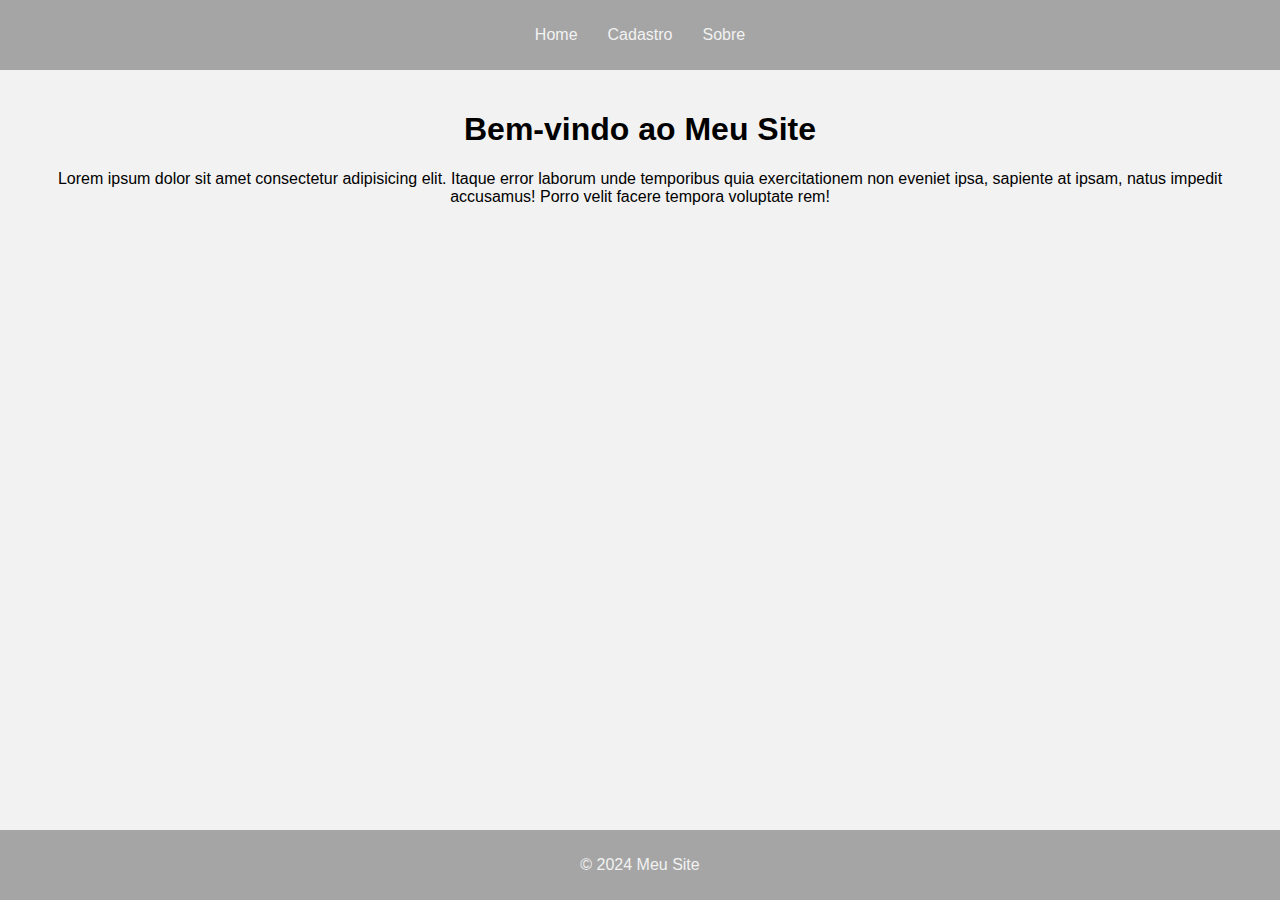
<file: src/index.html>
<!DOCTYPE html>
<html lang="pt-br">
<head>
  <meta charset="UTF-8">
  <meta name="viewport" content="width=device-width, initial-scale=1.0">
  <title>Home</title>
  <link rel="stylesheet" href="./css/styles.css">
</head>
<body>
  <header>
    <nav>
      <ul class="menu">
        <li><a href="index.html">Home</a></li>
        <li><a href="form.html">Cadastro</a></li>
        <li><a href="about.html">Sobre</a></li>
      </ul>
    </nav>
  </header>
  <main>
    <h1>Bem-vindo ao Meu Site</h1>
    <p>Lorem ipsum dolor sit amet consectetur adipisicing elit. 
      Itaque error laborum unde temporibus quia exercitationem 
      non eveniet ipsa, sapiente at ipsam, natus impedit accusamus! 
      Porro velit facere tempora voluptate rem!</p>
  </main>
  <footer>
    <p>&copy; 2024 Meu Site</p>
  </footer>
</body>
</html>
</file>
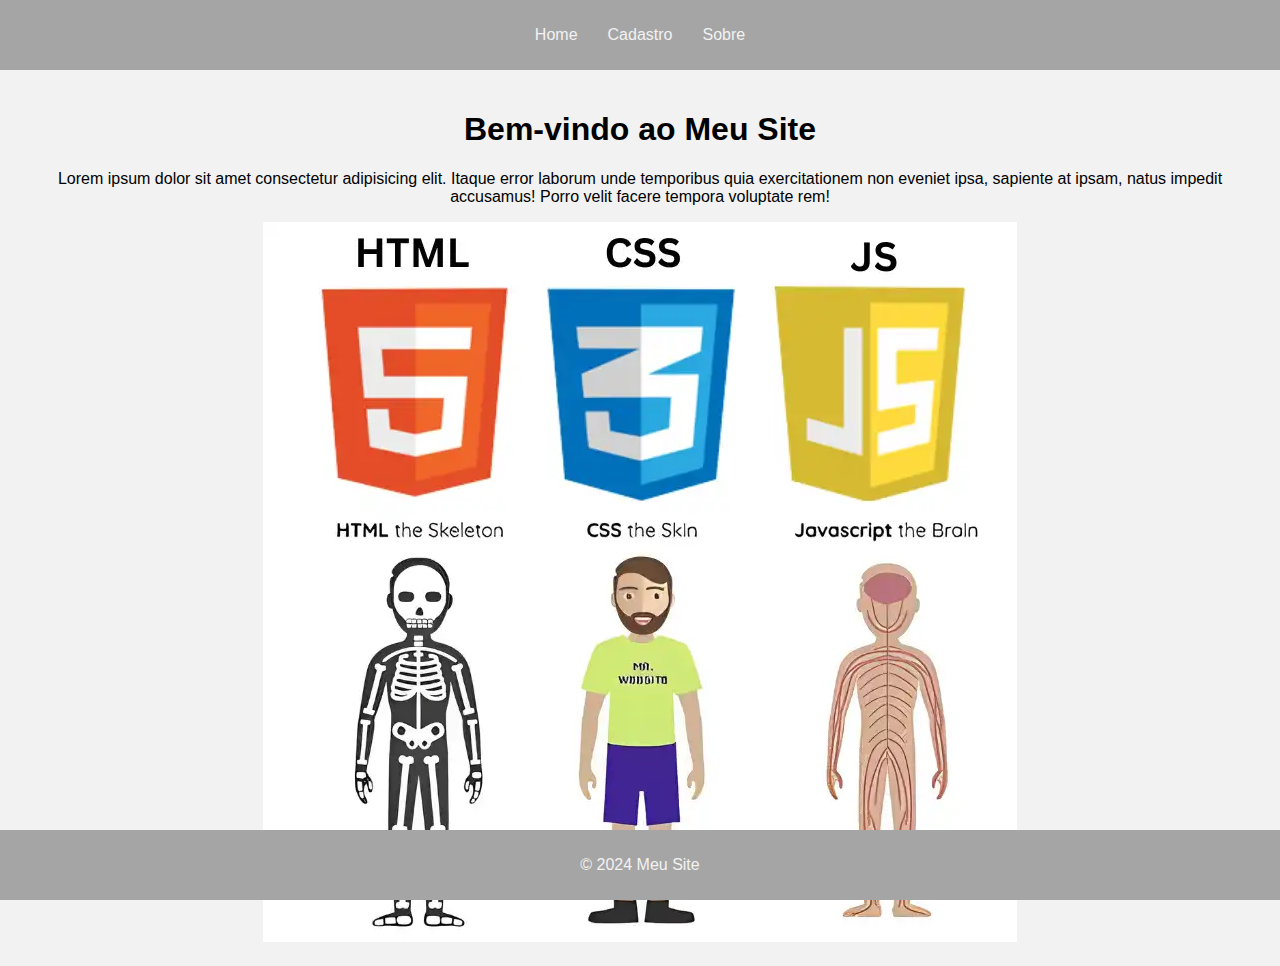
<file: src/pages/index.html>
<!DOCTYPE html>
<html lang="pt-br">
<head>
  <meta charset="UTF-8">
  <meta name="viewport" content="width=device-width, initial-scale=1.0">
  <title>Home</title>
  <link rel="stylesheet" href="../css/styles.css">
</head>
<body>
  <header>
    <nav>
      <ul class="menu">
        <li><a href="index.html">Home</a></li>
        <li><a href="form.html">Cadastro</a></li>
        <li><a href="about.html">Sobre</a></li>
      </ul>
    </nav>
  </header>
  <main>
    <h1>Bem-vindo ao Meu Site</h1>
    <p>Lorem ipsum dolor sit amet consectetur adipisicing elit. 
      Itaque error laborum unde temporibus quia exercitationem 
      non eveniet ipsa, sapiente at ipsam, natus impedit accusamus! 
      Porro velit facere tempora voluptate rem!</p>

    <img src="../assets/927a27dd-2cc7-4f38-ab86-ee6ad1601cce.webp" alt="Logo do HTML, CSS e JavaScript"/>
  </main>
  <footer>
    <p>&copy; 2024 Meu Site</p>
  </footer>
</body>
</html>
</file>
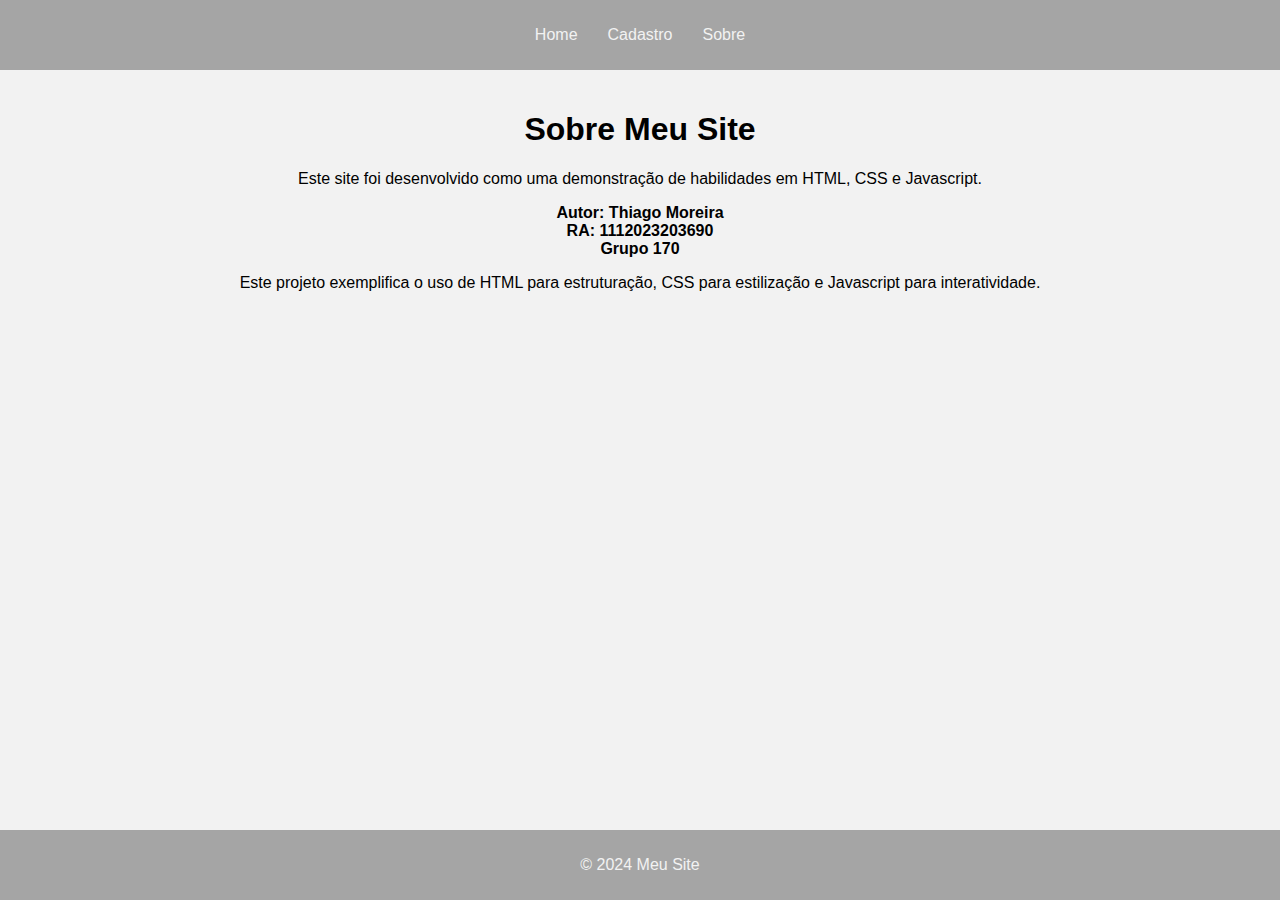
<file: src/about.html>
<!DOCTYPE html>
<html lang="pt-br">
<head>
  <meta charset="UTF-8">
  <meta name="viewport" content="width=device-width, initial-scale=1.0">
  <title>Sobre</title>
  <link rel="stylesheet" href="./css/styles.css">
</head>
<body>
  <header>
    <nav>
        <ul class="menu">
            <li><a href="index.html">Home</a></li>
            <li><a href="form.html">Cadastro</a></li>
            <li><a href="about.html">Sobre</a></li>
        </ul>
    </nav>
  </header>
  <main>
    <h1>Sobre Meu Site</h1>
      <p>Este site foi desenvolvido como uma demonstração de habilidades em HTML, 
        CSS e Javascript.</p>
      <strong style="display: block;">Autor: Thiago Moreira</strong>
      <strong style="display: block;">RA: 1112023203690</strong>
      <strong style="display: block;">Grupo 170</strong>
      <p>Este projeto exemplifica o uso de HTML para estruturação, CSS para 
        estilização e Javascript para interatividade.</p>
  </main>
  <footer>
    <p>&copy; 2024 Meu Site</p>
  </footer>

</body>
</html>
</file>
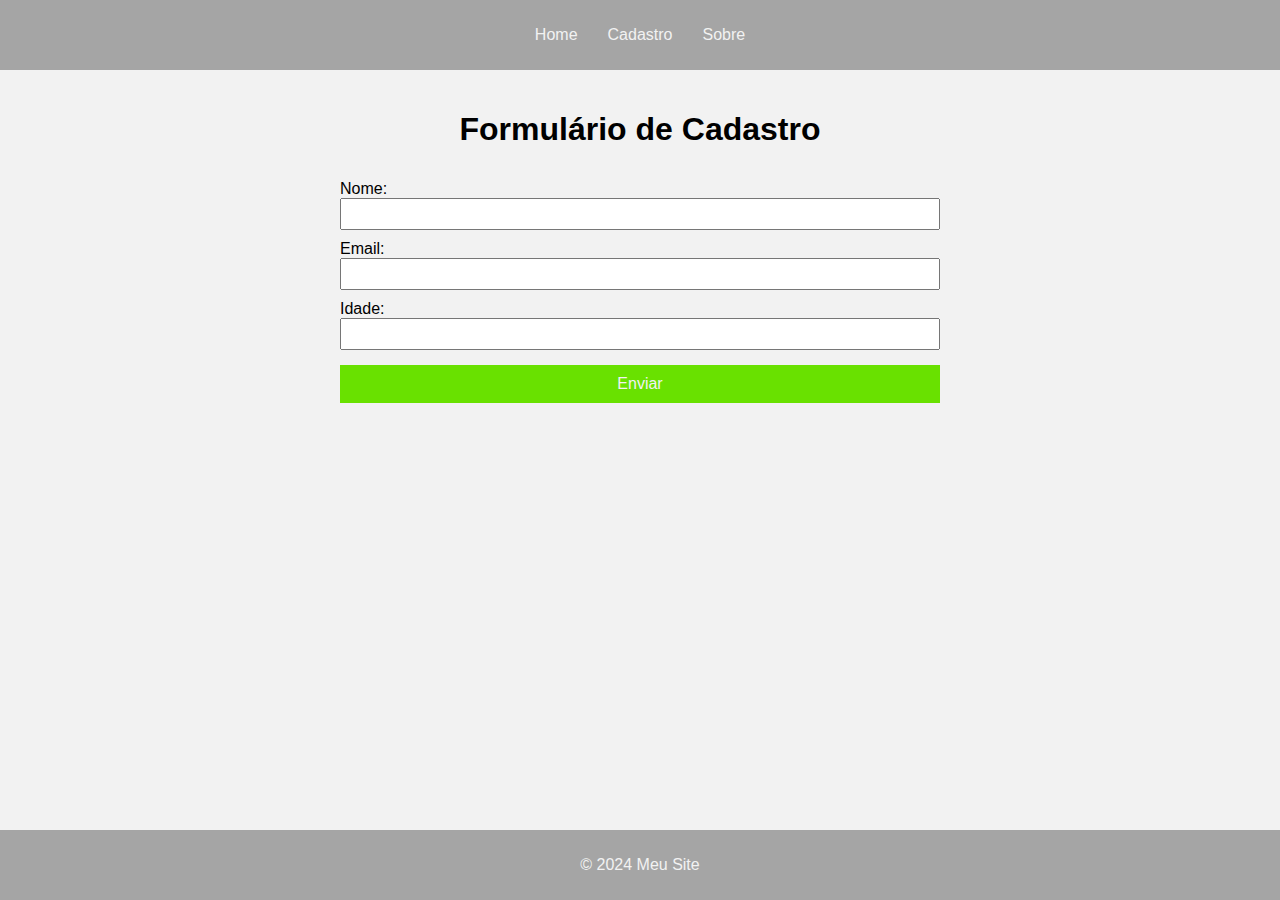
<file: src/form.html>
<!DOCTYPE html>
<html lang="pt-br">
<head>
  <meta charset="UTF-8">
  <meta name="viewport" content="width=device-width, initial-scale=1.0">
  <title>Cadastro</title>
  <link rel="stylesheet" href="./css/styles.css">
</head>
<body>
  <header>
    <nav>
      <ul class="menu">
        <li><a href="index.html">Home</a></li>
        <li><a href="form.html">Cadastro</a></li>
        <li><a href="about.html">Sobre</a></li>
      </ul>
    </nav>
  </header>
  <main>
    <h1>Formulário de Cadastro</h1>
    <form id="signupForm" action="formAction.html" method="GET" onsubmit="return validateForm()">
      <label for="name">Nome:</label>
        <input type="text" id="name" name="name" required><br>
      <label for="email">Email:</label>
        <input for="email" id="email" name="email" required><br>
      <label for="age">Idade:</label>
        <input type="number" id="age" name="age" required><br>
      <button type="submit">Enviar</button>
    </form>
  </main>
  <footer>
    <p>&copy; 2024 Meu Site</p>
  </footer>
  <script src="js/script.js"></script>

</body>
</html>
</file>
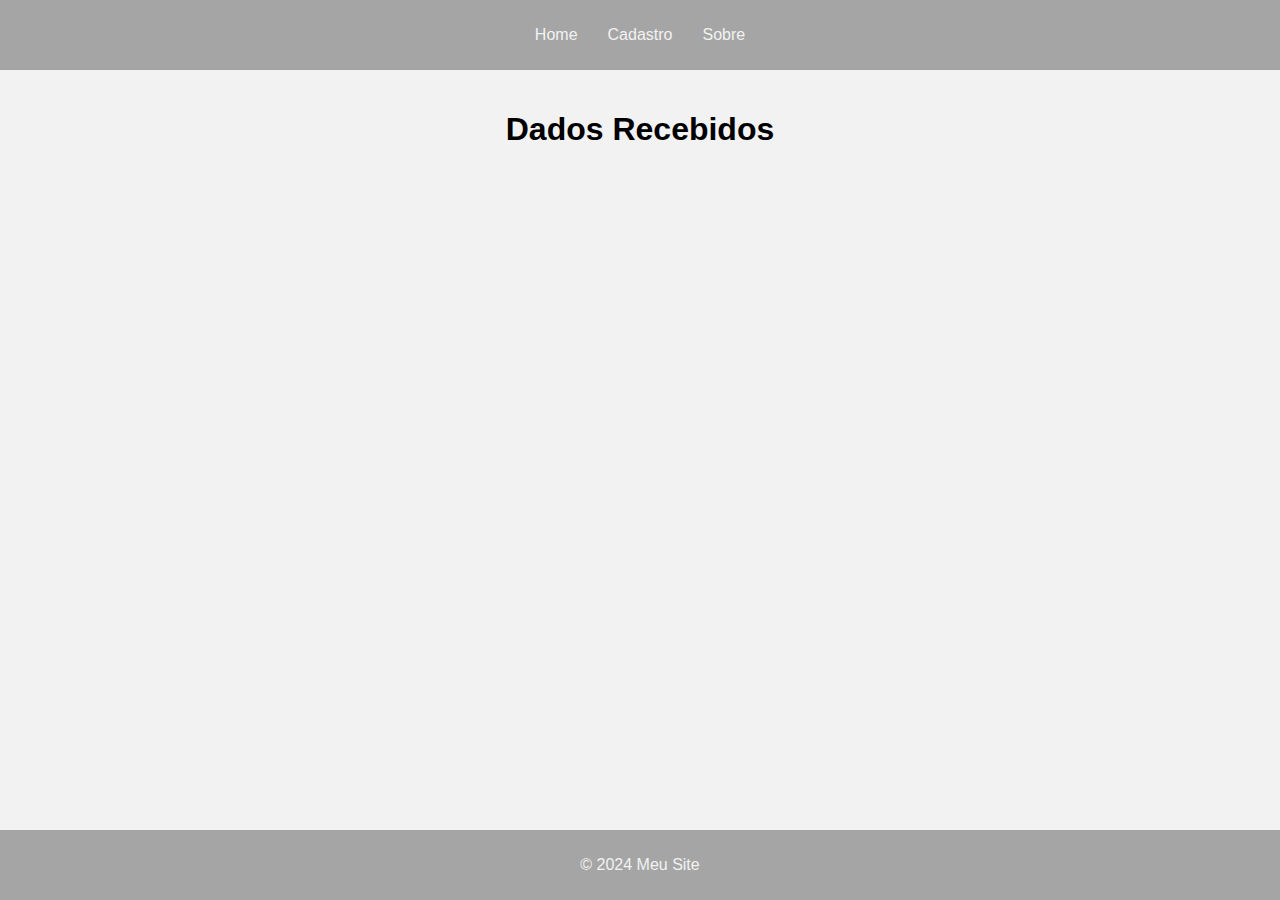
<file: src/formAction.html>
<!DOCTYPE html>
<html lang="pt-br">
<head>
  <meta charset="UTF-8">
  <meta name="viewport" content="width=device-width, initial-scale=1.0">
  <title>Resultado do Formulário</title>
  <link rel="stylesheet" href="./css/styles.css">
</head>
<body>
  <header>
    <nav>
      <ul class="menu">
        <li><a href="index.html">Home</a></li>
        <li><a href="form.html">Cadastro</a></li>
        <li><a href="about.html">Sobre</a></li>
      </ul>
    </nav>
  </header>
  <main>
    <h1>Dados Recebidos</h1>
    <p id="result"></p>
  </main>
  <footer>
    <p>&copy; 2024 Meu Site</p>
  </footer>
  <script src="js/script.js"></script>
  
</body>
</html>
</file>
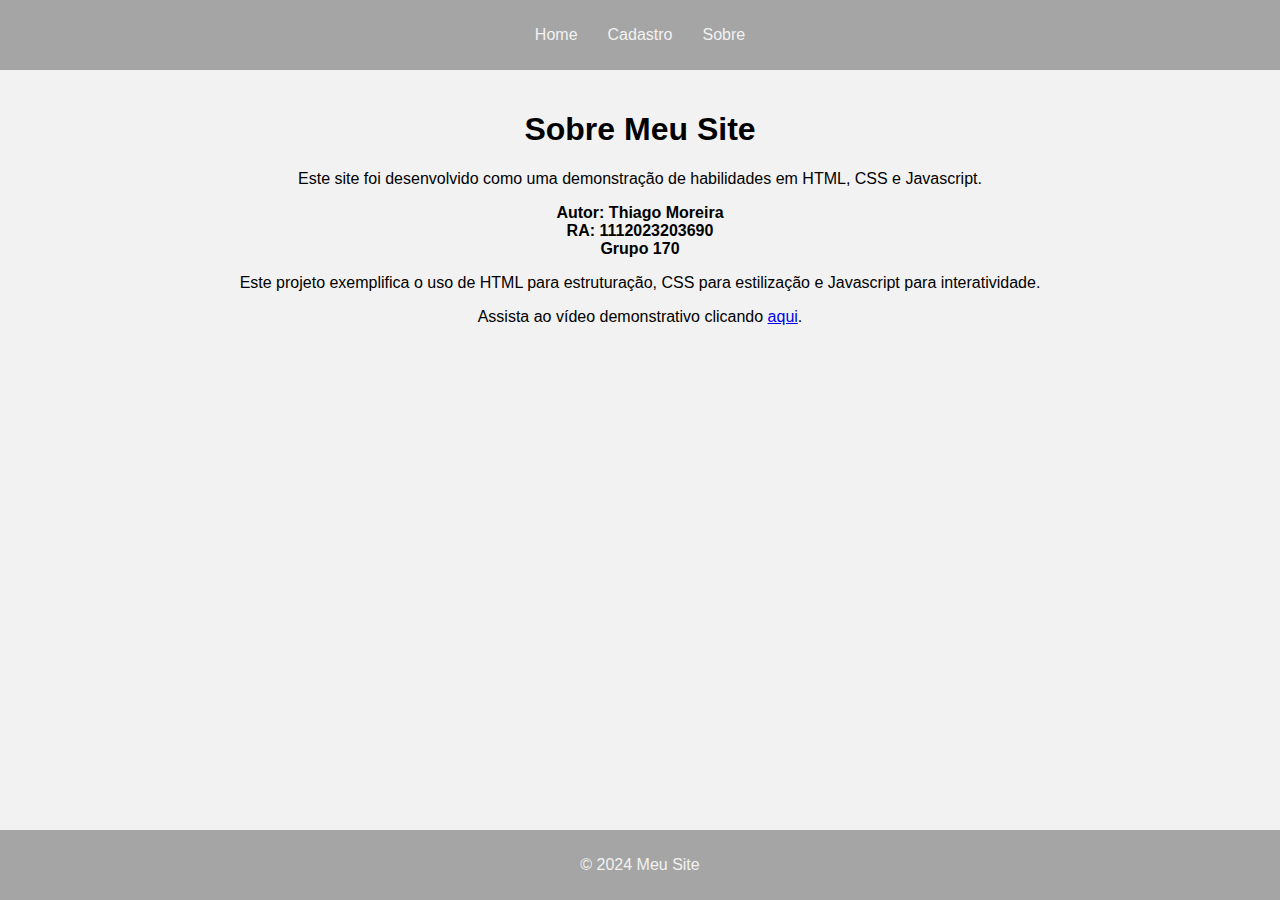
<file: src/pages/about.html>
<!DOCTYPE html>
<html lang="pt-br">
<head>
  <meta charset="UTF-8">
  <meta name="viewport" content="width=device-width, initial-scale=1.0">
  <title>Sobre</title>
  <link rel="stylesheet" href="../css/styles.css">
</head>
<body>
  <header>
    <nav>
        <ul class="menu">
            <li><a href="index.html">Home</a></li>
            <li><a href="form.html">Cadastro</a></li>
            <li><a href="about.html">Sobre</a></li>
        </ul>
    </nav>
  </header>
  <main>
    <h1>Sobre Meu Site</h1>
      <p>Este site foi desenvolvido como uma demonstração de habilidades em HTML, 
        CSS e Javascript.</p>
      <strong style="display: block;">Autor: Thiago Moreira</strong>
      <strong style="display: block;">RA: 1112023203690</strong>
      <strong style="display: block;">Grupo 170</strong>
      <p>Este projeto exemplifica o uso de HTML para estruturação, CSS para 
        estilização e Javascript para interatividade.</p>
        <p>Assista ao vídeo demonstrativo clicando <a href="https://www.youtube.com/watch?v=psnoVADR-js" target="_blank">aqui</a>.</p>
  </main>
  <footer>
    <p>&copy; 2024 Meu Site</p>
  </footer>

</body>
</html>
</file>
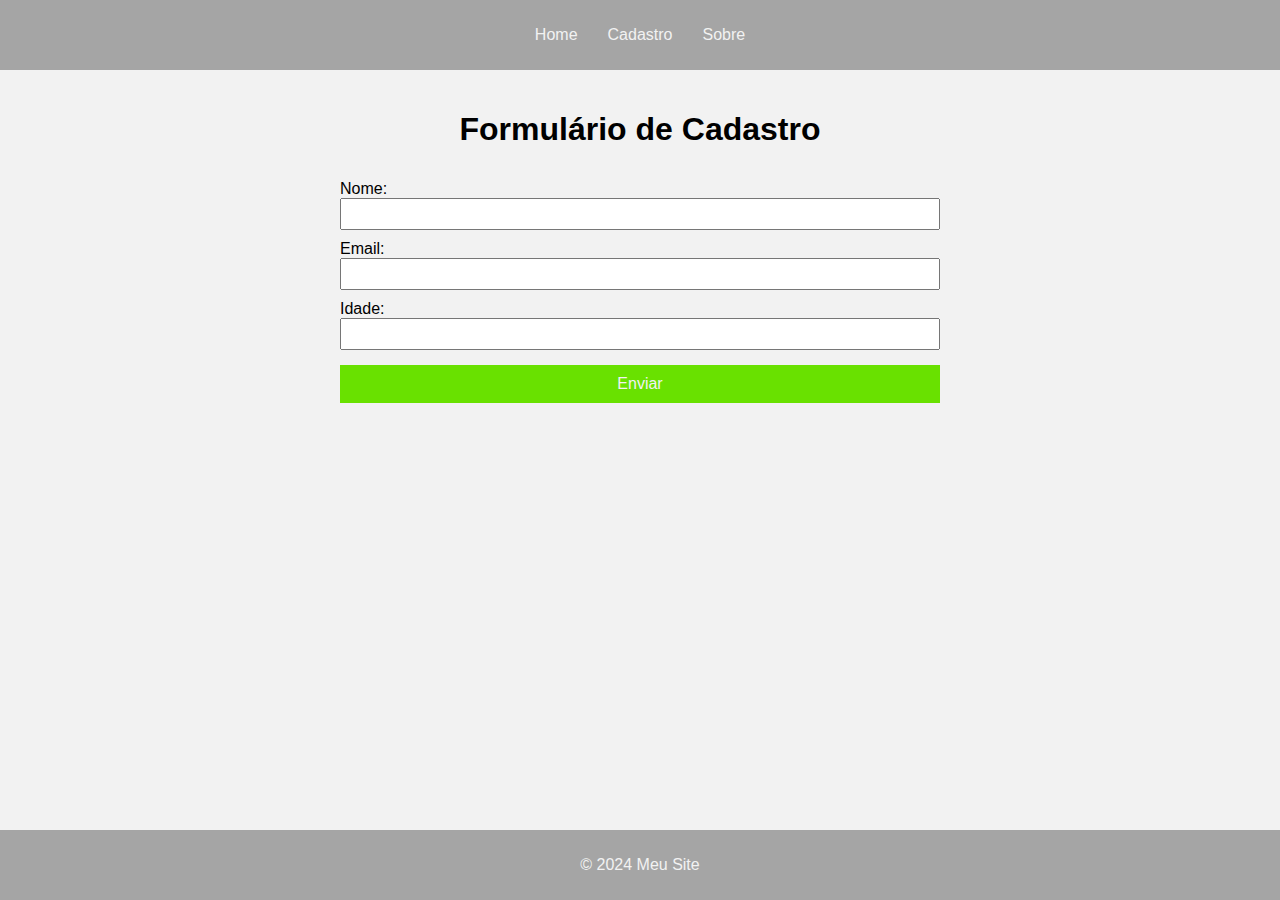
<file: src/pages/form.html>
<!DOCTYPE html>
<html lang="pt-br">
<head>
  <meta charset="UTF-8">
  <meta name="viewport" content="width=device-width, initial-scale=1.0">
  <title>Cadastro</title>
  <link rel="stylesheet" href="../css/styles.css">
</head>
<body>
  <header>
    <nav>
      <ul class="menu">
        <li><a href="index.html">Home</a></li>
        <li><a href="form.html">Cadastro</a></li>
        <li><a href="about.html">Sobre</a></li>
      </ul>
    </nav>
  </header>
  <main>
    <h1>Formulário de Cadastro</h1>
    <form id="signupForm" action="./formAction.html" method="GET" onsubmit="return validateForm()">
      <label for="name">Nome:</label>
        <input type="text" id="name" name="name" required><br>
      <label for="email">Email:</label>
        <input for="email" id="email" name="email" required><br>
      <label for="age">Idade:</label>
        <input type="number" id="age" name="age" required><br>
      <button type="submit">Enviar</button>
    </form>
  </main>
  <footer>
    <p>&copy; 2024 Meu Site</p>
  </footer>
  <script src="../js/script.js"></script>

</body>
</html>
</file>
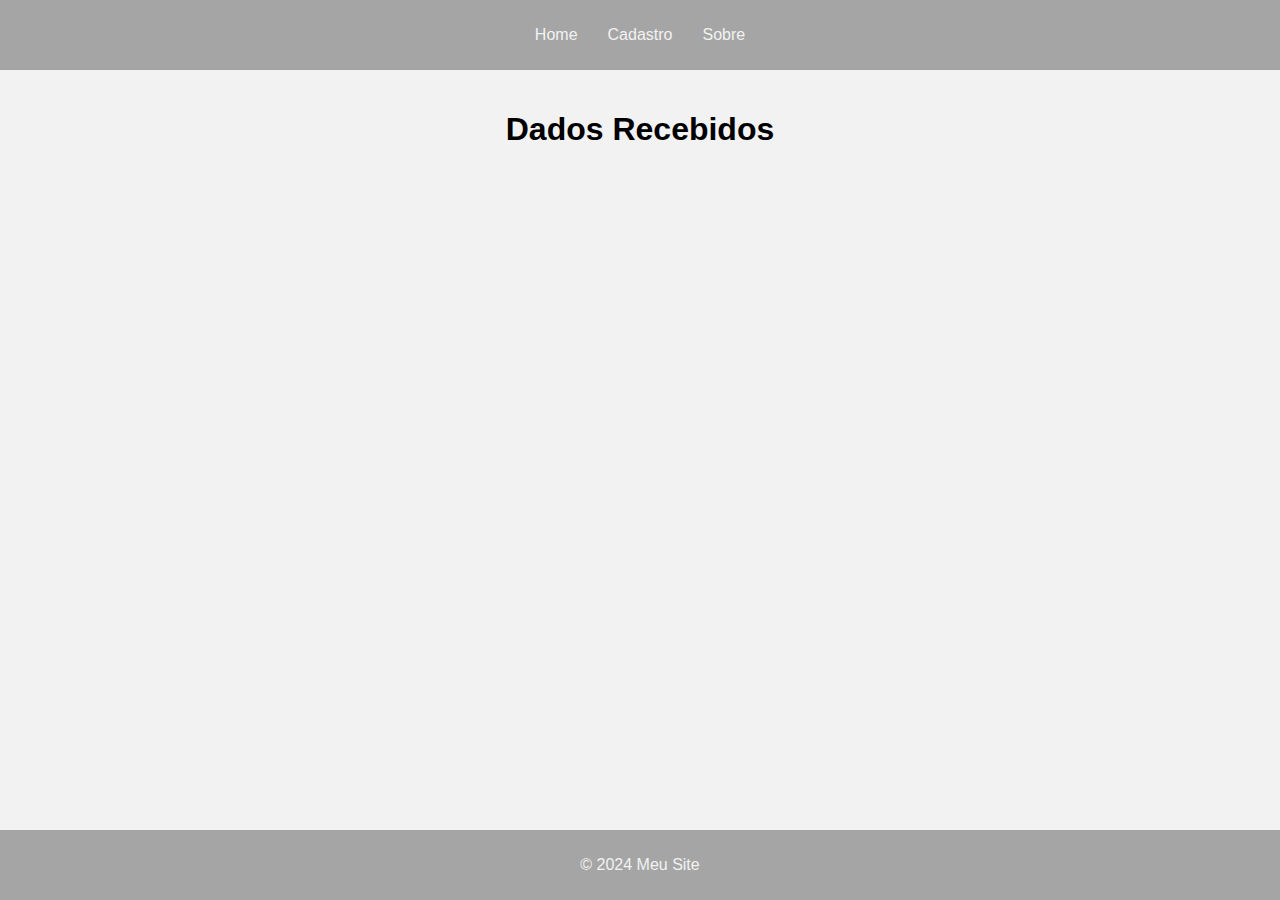
<file: src/pages/formAction.html>
<!DOCTYPE html>
<html lang="pt-br">
<head>
  <meta charset="UTF-8">
  <meta name="viewport" content="width=device-width, initial-scale=1.0">
  <title>Resultado do Formulário</title>
  <link rel="stylesheet" href="../css/styles.css">
</head>
<body>
  <header>
    <nav>
      <ul class="menu">
        <li><a href="index.html">Home</a></li>
        <li><a href="form.html">Cadastro</a></li>
        <li><a href="about.html">Sobre</a></li>
      </ul>
    </nav>
  </header>
  <main>
    <h1>Dados Recebidos</h1>
    <p id="result"></p>
  </main>
  <footer>
    <p>&copy; 2024 Meu Site</p>
  </footer>
  <script src="../js/script.js"></script>
  
</body>
</html>
</file>
<file: src/css/styles.css>
body {
  font-family: arial, sans-serif;
  margin: 0;
  padding: 0;
  background-color: #f2f2f2;
}

header {
  background-color: #a5a5a5;
  color: #f2f2f2;
  padding: 10px 0;
}

nav ul {
  list-style: none;
  padding: 0;
  display: flex;
  justify-content: center;
}

nav ul li {
  margin: 0 15px;
}

nav ul li a {
  color:#f2f2f2;
  text-decoration: none;
}

.block-display {
  display: block;
}

main {
  padding: 20px;
  text-align: center;
}

footer {
  background-color: #a5a5a5;
  color: #f2f2f2;
  text-align: center;
  padding: 10px 0;
  position: fixed;
  width: 100%;
  bottom: 0;
}

form {
  display: inline-block;
  text-align: left;
  width: 100%;
  max-width: 600px;
}

form label {
  display: block;
  margin-top: 10px;
}

form input {
  padding: 5px;
  width: 100%;
  box-sizing: border-box;
  font-size: 16px;
}

button {
  margin-top: 15px;
  padding: 10px 20px;
  background-color: #69e100;
  color: #f2f2f2;
  border: none;
  cursor: pointer;
  width: 100%;
  font-size: 16px;
}
</file>
